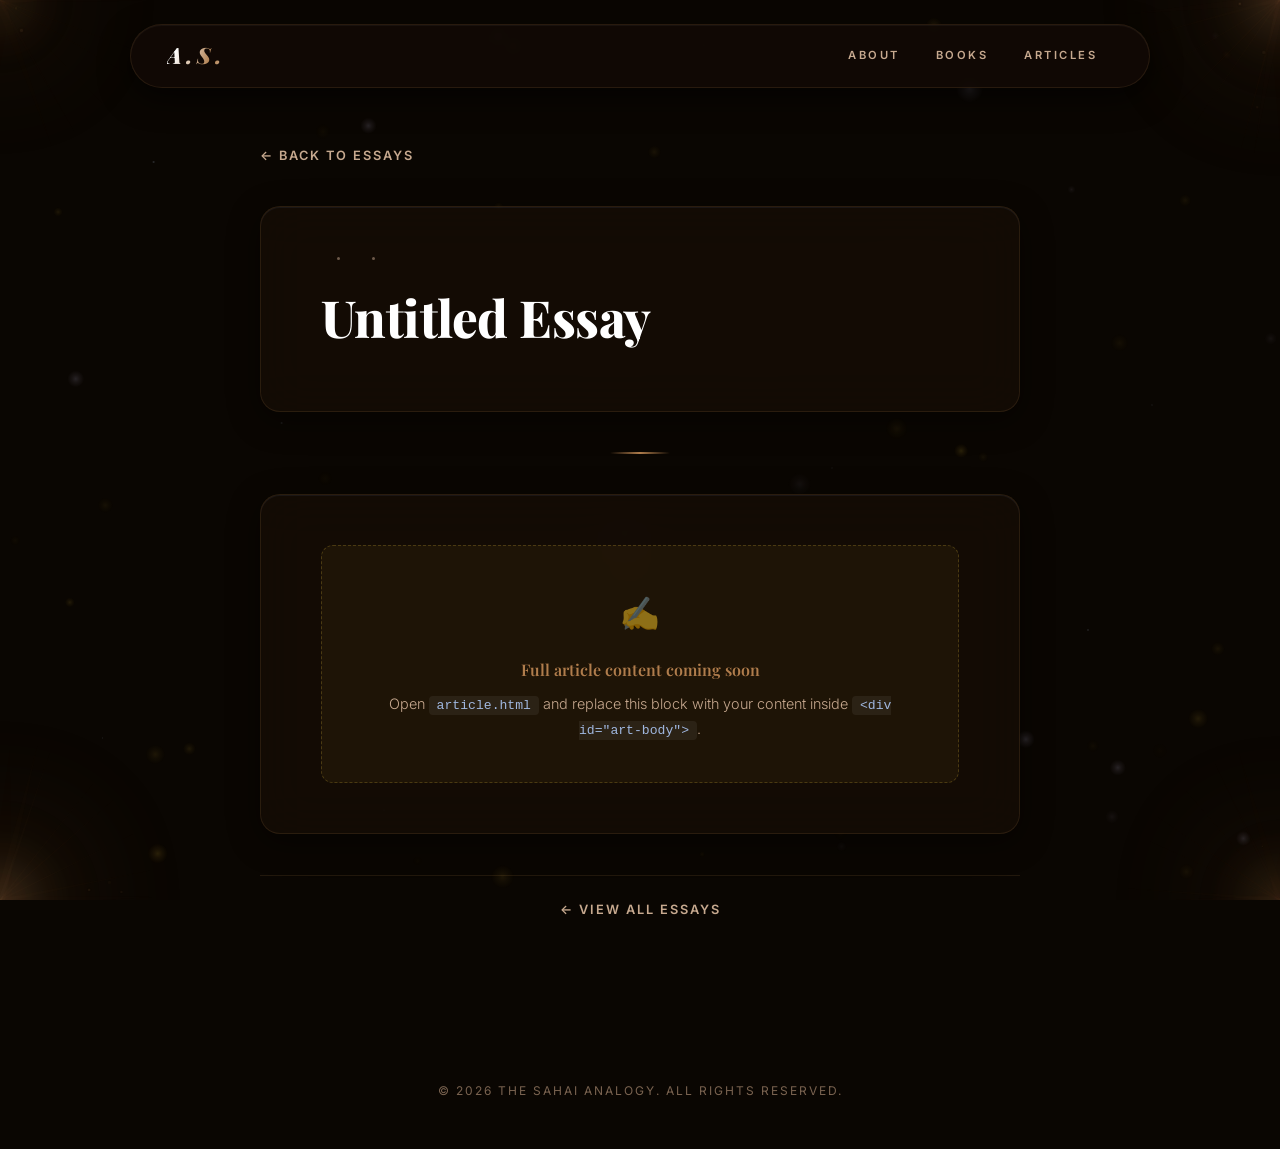
<file: article.html>
<!DOCTYPE html>
<html lang="en">
<head>
    <meta charset="UTF-8">
    <meta name="viewport" content="width=device-width, initial-scale=1.0">
    <title>Article — The Sahai Analogy</title>
    <link rel="preconnect" href="https://fonts.googleapis.com">
    <link rel="preconnect" href="https://fonts.gstatic.com" crossorigin>
    <link href="https://fonts.googleapis.com/css2?family=Inter:wght@300;400;500;600&family=Playfair+Display:ital,wght@0,600;0,700;0,800;1,700&display=swap" rel="stylesheet">
    <link rel="stylesheet" href="MainCode/style.css">
    <style>
        .article-page {
            width: 100%;
            max-width: 760px;
            margin: 0 auto;
            padding-bottom: 100px;
        }
        .back-link {
            display: block;
            color: var(--text-muted);
            text-decoration: none;
            font-size: 0.8rem;
            font-weight: 600;
            text-transform: uppercase;
            letter-spacing: 2px;
            margin-bottom: 40px;
            margin-top: 10px;
            transition: color 0.3s;
        }
        .back-link:hover { color: var(--accent-gold); }
        .back-link::before { content: '← '; }

        .article-hero { padding: 50px 60px 40px; margin-bottom: 40px; }
        .article-hero-meta {
            display: flex; align-items: center; gap: 16px; margin-bottom: 28px;
        }
        .article-hero-meta .category { color: var(--accent-gold); font-size: 0.75rem; font-weight: 700; text-transform: uppercase; letter-spacing: 2px; }
        .meta-dot { width: 3px; height: 3px; border-radius: 50%; background: var(--text-muted); opacity: 0.5; }
        .article-hero-meta .read-time,
        .article-hero-meta .date { color: var(--text-muted); font-size: 0.75rem; text-transform: uppercase; letter-spacing: 1.5px; }

        .article-main-title {
            font-family: 'Playfair Display', serif;
            font-size: 3.2rem; font-weight: 800; color: #fff;
            line-height: 1.15; margin-bottom: 24px; letter-spacing: -0.01em;
        }
        .article-lead {
            font-size: 1.15rem; color: var(--text-muted); font-weight: 300;
            line-height: 1.7; border-left: 2px solid var(--accent-gold); padding-left: 20px;
        }
        .article-divider {
            width: 60px; height: 2px;
            background: linear-gradient(90deg, transparent, var(--accent-gold), transparent);
            margin: 0 auto 40px;
        }
        .article-body-card { padding: 50px 60px; margin-bottom: 30px; }
        .article-body { font-size: 1.05rem; color: var(--text-muted); font-weight: 300; line-height: 1.85; }
        .article-body p { margin-bottom: 24px; }
        .article-body h2 { font-family: 'Playfair Display', serif; font-size: 1.7rem; color: #fff; margin: 40px 0 16px; font-weight: 700; }
        .article-body h3 { font-family: 'Playfair Display', serif; font-size: 1.3rem; color: #e0e8ff; margin: 30px 0 12px; font-weight: 600; }
        .article-body blockquote { border-left: 2px solid var(--accent-gold); padding: 4px 0 4px 24px; margin: 30px 0; color: #a0b0d0; font-style: italic; font-size: 1.1rem; }

        .placeholder-notice {
            background: rgba(212,175,55,0.06); border: 1px dashed rgba(212,175,55,0.25);
            border-radius: 12px; padding: 40px; text-align: center;
            color: var(--text-muted); font-size: 0.9rem; line-height: 1.7;
        }
        .placeholder-notice .placeholder-icon { font-size: 2rem; margin-bottom: 16px; display: block; opacity: 0.5; }
        .placeholder-notice strong { display: block; color: var(--accent-gold); font-size: 1rem; margin-bottom: 8px; font-family: 'Playfair Display', serif; }
        .placeholder-notice code { background: rgba(255,255,255,0.06); padding: 2px 8px; border-radius: 4px; font-size: 0.82rem; color: #a0b8e0; }

        .article-nav-footer { text-align: center; padding: 20px 0 10px; }
        .article-nav-footer a { color: var(--text-muted); text-decoration: none; font-size: 0.8rem; font-weight: 600; text-transform: uppercase; letter-spacing: 2px; transition: color 0.3s; }
        .article-nav-footer a:hover { color: var(--accent-gold); }

        @media (max-width: 800px) {
            .article-hero { padding: 35px 25px 30px; }
            .article-main-title { font-size: 2.2rem; }
            .article-body-card { padding: 30px 25px; }
        }
    </style>
</head>
<body>

    <nav class="navbar glass-card">
        <div class="logo">A.S.</div>
        <div class="nav-links">
            <a href="index.html#about">About</a>
            <a href="index.html#books">Books</a>
            <a href="index.html#articles">Articles</a>
        </div>
    </nav>

    <div class="article-page">

        <a href="index.html#articles" class="back-link">Back to Essays</a>

        <article class="article-hero glass-card reveal active">
            <div class="glow-blob"></div>
            <div class="article-hero-meta">
                <span class="category" id="art-category"></span>
                <span class="meta-dot"></span>
                <span class="read-time" id="art-read-time"></span>
                <span class="meta-dot"></span>
                <span class="date" id="art-date"></span>
            </div>
            <h1 class="article-main-title" id="art-title"></h1>
            <p class="article-lead" id="art-excerpt"></p>
        </article>

        <div class="article-divider"></div>

        <div class="article-body-card glass-card reveal active">
            <div class="glow-blob"></div>
            <div class="article-body" id="art-body">
                <!--
                    HOW TO ADD YOUR FULL ARTICLE CONTENT
                    ─────────────────────────────────────
                    Replace the placeholder block below with your article HTML.
                    You can use: <p>, <h2>, <h3>, <blockquote>

                    The title, category, date, and excerpt are pulled
                    automatically from the URL — only write the body here.
                -->
                <div class="placeholder-notice">
                    <span class="placeholder-icon">✍️</span>
                    <strong>Full article content coming soon</strong>
                    Open <code>article.html</code> and replace this block
                    with your content inside <code>&lt;div id="art-body"&gt;</code>.
                </div>
            </div>
        </div>

        <div class="article-nav-footer">
            <a href="index.html#articles">← View all essays</a>
        </div>

    </div>

    <footer class="footer">
        <p>&copy; 2026 The Sahai Analogy. All rights reserved.</p>
    </footer>

    <script src="MainCode/script.js"></script>
    <script>
        (function() {
            const params = new URLSearchParams(window.location.search);
            const title    = params.get('title')    || 'Untitled Essay';
            const category = params.get('category') || '';
            const date     = params.get('date')     || '';
            const readTime = params.get('readTime') || '';
            const excerpt  = params.get('excerpt')  || '';

            document.title = title + ' — The Sahai Analogy';
            document.getElementById('art-title').textContent     = title;
            document.getElementById('art-category').textContent  = category;
            document.getElementById('art-date').textContent      = date;
            document.getElementById('art-read-time').textContent = readTime;
            document.getElementById('art-excerpt').textContent   = excerpt;
        })();
    </script>
</body>
</html>
</file>
<file: MainCode/style.css>
/* ============================================================
   DESIGN TOKENS
 */

:root {
  /* Backgrounds */
  --bg-base:            #020617;
  --glass-bg:           rgba(10, 25, 50, 0.60);
  --glass-bg-strong:    rgba(6, 15, 30, 0.90);

  /* Borders */
  --glass-border:       rgba(0, 180, 200, 0.25);
  --glass-border-hover: rgba(0, 180, 200, 0.85);

  /* Text */
  --text-main:  #e6f7ff;
  --text-muted: #9cc7d8;
  --text-dim:   #4f7c8a;

  /* Accent */
  --accent-gold:      #00b4d8;
  --accent-gold-dim:  rgba(0, 180, 216, 0.15);
  --accent-gold-line: rgba(0, 180, 216, 0.35);

  /* Layout */
  --max-w:         1020px;
  --max-w-article: 720px;

  /* Orb personality */
  --orb-secondary-color:   #0077b6;
  --orb-blur-factor:       0.95;
  --orb-speed-multiplier:  1.2;
  --orb-scale-multiplier:  1.1;

  /* Mouse glow intensity */
  --glow-blob-intensity: 0.65;
}

/* ============================================================
   RESET
   ============================================================ */

*,
*::before,
*::after {
  margin:     0;
  padding:    0;
  box-sizing: border-box;
}

html {
  scroll-behavior:    smooth;
  scroll-padding-top: 100px;
}

/* ============================================================
   CUSTOM SCROLLBAR
   ============================================================ */

::-webkit-scrollbar {
  width:  8px;
  height: 8px;
}

::-webkit-scrollbar-track {
  background: transparent;
}

::-webkit-scrollbar-thumb {
  background:    var(--accent-gold-line);
  border-radius: 100px;
  border:        2px solid transparent;
  background-clip: padding-box;
  transition:    background 1.5s ease-in-out;
}

::-webkit-scrollbar-thumb:hover {
  background:    var(--accent-gold);
  border:        2px solid transparent;
  background-clip: padding-box;
}

::-webkit-scrollbar-corner {
  background: transparent;
}

* {
  scrollbar-width: thin;
  scrollbar-color: var(--accent-gold-line) transparent;
}

/* ============================================================
   GLOBAL TRANSITIONS
   ============================================================ */

body,
.glass-card,
.article-card,
.article-body-card,
.navbar,
.category-btn,
p, h1, h2, h3, a {
  transition:
    background        2.5s ease-in-out,
    background-color  2.5s ease-in-out,
    border-color      2.5s ease-in-out,
    color             1.5s ease-in-out,
    box-shadow        2.5s ease-in-out;
}

/* ============================================================
   BODY & BACKGROUND
   ============================================================ */

body {
  background-color: var(--bg-base);
  color:            var(--text-main);
  font-family:      'Inter', sans-serif;
  line-height:      1.6;
  padding:          0 5%;
  min-height:       100vh;
  overflow-x:       hidden;
  position:         relative;
}

body::before {
  content:  '';
  position: fixed;
  inset:    0;
  z-index:  -2;
  background:
    radial-gradient(ellipse 80% 80% at 50% 50%, transparent 40%, var(--bg-base) 100%),
    var(--bg-base);
  pointer-events: none;
}

body::after {
  content:  '';
  position: fixed;
  inset:    0;
  z-index:  -1;
  pointer-events: none;
  background-image:
    radial-gradient(1.5px 1.5px at 12% 18%, rgba(200,220,255,0.22) 0%, transparent 100%),
    radial-gradient(1px   1px   at 72% 28%, rgba(200,220,255,0.15) 0%, transparent 100%),
    radial-gradient(1.5px 1.5px at 45% 62%, rgba(200,220,255,0.18) 0%, transparent 100%),
    radial-gradient(1px   1px   at  8% 82%, rgba(200,220,255,0.12) 0%, transparent 100%),
    radial-gradient(1.5px 1.5px at 85% 70%, rgba(200,220,255,0.16) 0%, transparent 100%),
    radial-gradient(1px   1px   at 55%  5%, rgba(200,220,255,0.10) 0%, transparent 100%),
    radial-gradient(1px   1px   at 90% 45%, rgba(200,220,255,0.13) 0%, transparent 100%),
    radial-gradient(1.5px 1.5px at 30% 90%, rgba(200,220,255,0.14) 0%, transparent 100%),
    radial-gradient(1px   1px   at 65% 52%, rgba(200,220,255,0.10) 0%, transparent 100%),
    radial-gradient(1.5px 1.5px at 22% 47%, rgba(200,220,255,0.12) 0%, transparent 100%);
  animation: starsPulse 9s ease-in-out infinite alternate;
}

@keyframes starsPulse {
  from { opacity: 0.45; }
  to   { opacity: 0.90; }
}


/* ============================================================
   CORNER BEAMS — sun ray shafts
   ============================================================ */

#corner-beams {
  position: fixed;
  inset: 0;
  z-index: -1;
  pointer-events: none;
  overflow: hidden;
}

.corner-source {
  position: absolute;
  width: 0;
  height: 0;
  pointer-events: none;
}

.c-ray {
  position: absolute;
  top: 0;
  left: 0;
  width: 0;
  height: 0;
  transform-origin: 0 0;
  pointer-events: none;
  border-style: solid;
  border-color: transparent;
}

.c-hotspot {
  position: absolute;
  border-radius: 50%;
  transform: translate(-50%, -50%);
  pointer-events: none;
  will-change: opacity;
}

.c-dust {
  position: absolute;
  border-radius: 50%;
  pointer-events: none;
  will-change: transform, opacity;
}
/* ============================================================
   BACKGROUND LAYERS
   ============================================================ */

#bg-pattern {
  position:       fixed;
  inset:          0;
  z-index:        -1;
  pointer-events: none;
  opacity:        0.28;
  background-image:
    repeating-linear-gradient(
       45deg,
       transparent,               transparent 38px,
       rgba(80,120,220,0.09) 38px, rgba(80,120,220,0.10) 39px
    ),
    repeating-linear-gradient(
      -45deg,
       transparent,               transparent 38px,
       rgba(80,120,220,0.07) 38px, rgba(80,120,220,0.09) 39px
    );
  animation: patternDrift 28s linear infinite;
}

@keyframes patternDrift {
  0%   { background-position: 0 0,    0 0; }
  100% { background-position: 78px 78px, -78px 78px; }
}

#bg-dots {
  position:       fixed;
  inset:          0;
  z-index:        -1;
  pointer-events: none;
  background-image: radial-gradient(circle, rgba(120,160,255,0.12) 1px, transparent 1px);
  background-size:  32px 32px;
  opacity:          0;
  animation: dotsReveal 3s ease 0.5s forwards;
}

@keyframes dotsReveal {
  to { opacity: 1; }
}

#bg-canvas {
  position:       fixed;
  inset:          0;
  z-index:        -2;
  pointer-events: none;
  overflow:       hidden;
}

.bg-orb {
  position:      absolute;
  border-radius: 50%;
  will-change:   transform, background, filter;
}

/* ============================================================
   TYPOGRAPHY
   ============================================================ */

h1, h2, h3, h4 {
  font-family:    'Playfair Display', serif;
  font-weight:    700;
  letter-spacing: -0.02em;
  line-height:    1.15;
}

/* ============================================================
   GLASS CARDS
   ============================================================ */

.glass-card,
.article-card,
.article-body-card {
  background:          var(--glass-bg) !important;
  backdrop-filter:     blur(24px) !important;
  -webkit-backdrop-filter: blur(24px) !important;
  border:              1px solid var(--glass-border) !important;
  border-radius:       20px;
  box-shadow:
    0 8px 32px rgba(0, 0, 0, 0.45),
    inset 0 1px 0 rgba(140, 180, 255, 0.07);
  transition:
    background        2.5s ease-in-out,
    background-color  2.5s ease-in-out,
    border-color      2.5s ease-in-out,
    color             1.5s ease-in-out,
    box-shadow        2.5s ease-in-out,
    transform         0.5s cubic-bezier(0.25, 1, 0.5, 1) !important;
}

.glass-card:hover,
.article-card:hover {
  border-color: var(--glass-border-hover) !important;
  transform:    translateY(-6px) scale(1.01);
  box-shadow:
    0 20px 50px rgba(0, 0, 0, 0.65),
    0 0 20px var(--accent-gold-dim),
    inset 0 1px 0 rgba(255, 255, 255, 0.08) !important;
  z-index: 10;
}

.glow-blob {
  position:       absolute;
  width:          420px;
  height:         420px;
  border-radius:  50%;
  pointer-events: none;
  opacity:        0;
  transform:      translate(-50%, -50%);
  z-index:        999;
  will-change:    left, top, background;
  background:     radial-gradient(
    circle,
    rgba(255, 46, 76, calc(var(--glow-blob-intensity) * 0.35))  0%,
    rgba(255, 46, 76, calc(var(--glow-blob-intensity) * 0.18)) 30%,
    rgba(255, 46, 76, calc(var(--glow-blob-intensity) * 0.06)) 60%,
    transparent 80%
  );
  transition:
    opacity    0.15s ease,
    background 1.5s ease-in-out;
}

.hero,
.book-card,
.article-card,
.navbar,
.article-hero,
.article-body-card {
  position: relative;
}

/* ============================================================
   SCROLL REVEAL
   ============================================================ */

.reveal {
  opacity:   0;
  transform: translateY(28px);
  transition:
    opacity   0.9s cubic-bezier(0.16, 1, 0.3, 1),
    transform 0.9s cubic-bezier(0.16, 1, 0.3, 1);
}

.reveal.active {
  opacity:   1;
  transform: translateY(0);
}

.book-grid    > .reveal:nth-child(2) { transition-delay: 0.15s; }
.book-grid    > .reveal:nth-child(3) { transition-delay: 0.28s; }
.article-feed > .reveal:nth-child(2) { transition-delay: 0.12s; }
.article-feed > .reveal:nth-child(3) { transition-delay: 0.22s; }
.article-feed > .reveal:nth-child(4) { transition-delay: 0.32s; }

/* ============================================================
   LAYOUT CONTAINERS
   ============================================================ */

.navbar,
.blog-banner,
.hero,
.book-grid,
.category-menu-container,
.article-feed,
.section-divider {
  width:        100%;
  max-width:    var(--max-w);
  margin-left:  auto;
  margin-right: auto;
}

/* ============================================================
   NAVBAR
   ============================================================ */

.navbar {
  display:         flex;
  justify-content: space-between;
  align-items:     center;
  padding:         0 36px;
  margin-top:      24px;
  margin-bottom:   8px;
  height:          64px;
  position:        sticky;
  top:             20px;
  z-index:         100;
  border-radius:   100px !important;
  background:      var(--glass-bg-strong) !important;
  backdrop-filter: blur(40px) !important;
  -webkit-backdrop-filter: blur(40px) !important;
  border:          1px solid var(--glass-border) !important;
  box-shadow:
    0 10px 30px rgba(0, 0, 0, 0.6),
    inset 0 1px 0 rgba(255, 255, 255, 0.04) !important;
  transition:
    background        2.5s ease-in-out,
    background-color  2.5s ease-in-out,
    border-color      2.5s ease-in-out,
    box-shadow        2.5s ease-in-out,
    all               0.4s ease !important;
}

.navbar:hover {
  border-color: var(--glass-border-hover) !important;
  box-shadow:
    0 12px 40px rgba(0, 0, 0, 0.8),
    0 0 15px var(--accent-gold-dim) !important;
}

.logo {
  font-family:    'Playfair Display', serif;
  font-size:      1.4rem;
  font-weight:    900;
  font-style:     italic;
  letter-spacing: 4px;
  background:     linear-gradient(110deg, #fff 10%, var(--accent-gold) 40%, #fff 70%);
  background-size: 200% auto;
  -webkit-background-clip: text;
  background-clip:          text;
  -webkit-text-fill-color: transparent;
  color: var(--accent-gold);
  animation:  goldShine 5s linear infinite;
  transition: transform 0.3s cubic-bezier(0.25, 1, 0.5, 1);
}

.logo:hover {
  transform: scale(1.08);
}

@keyframes goldShine {
  to { background-position: 200% center; }
}

.navbar-divider {
  width:      1px;
  height:     22px;
  background: var(--glass-border);
  flex-shrink: 0;
  transition: background 2.5s ease-in-out;
}

.nav-links {
  display:     flex;
  align-items: center;
  gap:         4px;
}

.nav-links a {
  color:           var(--text-muted);
  text-decoration: none;
  font-size:       0.7rem;
  font-weight:     600;
  text-transform:  uppercase;
  letter-spacing:  2.5px;
  padding:         7px 16px;
  border-radius:   50px;
  position:        relative;
  transition:      color 0.25s, background 0.25s;
}

.nav-links a:hover {
  color:      #fff;
  background: rgba(80, 130, 255, 0.1);
}

.nav-links a.active {
  color:      var(--accent-gold);
  background: var(--accent-gold-dim);
}

/* ============================================================
   SEARCH
   ============================================================ */

.search-wrap {
  position: relative;
  display:  flex;
  align-items: center;
}

.search-toggle {
  background:  none;
  border:      none;
  cursor:      pointer;
  color:       var(--text-muted);
  font-size:   1.45rem;
  line-height: 1;
  padding:     8px 14px;
  border-radius: 50px;
  transition:  color 0.2s, background 0.2s;
  display:     flex;
  align-items: center;
}

.search-toggle:hover {
  color:      #fff;
  background: rgba(80,130,255,0.1);
}

.search-box {
  position:   absolute;
  right:      0;
  top:        calc(100% + 10px);
  width:      260px;
  background: var(--glass-bg-strong);
  border:     1px solid var(--glass-border);
  border-radius: 14px;
  padding:    10px 14px;
  backdrop-filter: blur(24px);
  -webkit-backdrop-filter: blur(24px);
  box-shadow: 0 12px 40px rgba(0,0,0,0.6);
  display:    none;
  z-index:    200;
  transition: background 2.5s ease-in-out, border-color 2.5s ease-in-out;
}

.search-box.open { display: block; }

.search-input {
  width:       100%;
  background:  transparent;
  border:      none;
  outline:     none;
  color:       var(--text-main);
  font-family: 'Inter', sans-serif;
  font-size:   0.9rem;
  font-weight: 300;
  caret-color: var(--accent-gold);
  scroll-margin: 0;
}

.search-input::placeholder { color: var(--text-dim); }

.search-results {
  margin-top:  8px;
  display:     flex;
  flex-direction: column;
  gap:         4px;
  max-height:  280px;
  overflow-y:  auto;
}

.search-result-item {
  display:        block;
  padding:        8px 10px;
  border-radius:  8px;
  color:          var(--text-muted);
  font-size:      0.82rem;
  text-decoration: none;
  transition:     background 0.2s, color 0.2s;
  line-height:    1.4;
}

.search-result-item:hover  { background: rgba(80,130,255,0.1); color: #fff; }
.search-result-item strong { display: block; color: var(--text-main); font-weight: 600; font-size: 0.85rem; margin-bottom: 2px; }
.search-result-item .s-cat { font-size: 0.68rem; color: var(--accent-gold); text-transform: uppercase; letter-spacing: 1.5px; }
.search-no-results         { color: var(--text-dim); font-size: 0.8rem; font-style: italic; padding: 6px 10px; }

/* ============================================================
   BANNER
   ============================================================ */

.blog-banner {
  text-align:    center;
  padding:       80px 20px 30px;
  margin-bottom: 50px;
}

.main-blog-title {
  font-size:       clamp(3rem, 8vw, 5.8rem);
  font-weight:     900;
  letter-spacing:  6px;
  text-transform:  uppercase;
  color:           rgba(255, 255, 255, 0.92);
  background:      linear-gradient(175deg, #ffffff 30%, rgba(255,255,255,0.18) 100%);
  -webkit-background-clip: text;
  background-clip:          text;
  -webkit-text-fill-color: transparent;
  line-height:     1.05;
  margin-bottom:   20px;
}

@supports not (-webkit-background-clip: text) {
  .main-blog-title {
    color: rgba(255, 255, 255, 0.92);
    background: none;
    -webkit-text-fill-color: unset;
  }
}

.blog-tagline {
  font-size:      0.78rem;
  color:          var(--accent-gold);
  text-transform: uppercase;
  letter-spacing: 5px;
  font-weight:    500;
  opacity:        0.8;
  margin-bottom:  28px;
}

.banner-line {
  width:      120px;
  height:     1px;
  background: linear-gradient(90deg, transparent, var(--accent-gold-line), transparent);
  margin:     0 auto;
}

/* ============================================================
   SECTION DIVIDERS
   ============================================================ */

.section-divider {
  text-align:     center;
  margin:         70px auto 45px;
  display:        flex;
  flex-direction: column;
  align-items:    center;
  gap:            14px;
  position:       relative;
}

.section-divider::before {
  content:  '';
  position: absolute;
  top:      50%;
  left:     0;
  right:    0;
  height:   1px;
  background: linear-gradient(
    90deg,
    transparent 0%,
    var(--accent-gold-line) 30%,
    var(--accent-gold-line) 70%,
    transparent 100%
  );
  opacity:    0.35;
  z-index:    0;
  transition: background 2.5s ease-in-out;
}

.section-divider > * { position: relative; z-index: 1; }

.section-divider h2 {
  font-size:       0.68rem;
  color:           var(--accent-gold);
  text-transform:  uppercase;
  letter-spacing:  6px;
  font-family:     'Inter', sans-serif;
  font-weight:     700;
  opacity:         0.9;
  background:      var(--accent-gold-dim);
  border:          1px solid var(--accent-gold-line);
  padding:         5px 18px;
  border-radius:   100px;
  transition:      background 2.5s ease-in-out, border-color 2.5s ease-in-out, color 1.5s ease-in-out;
}

.section-title-large {
  font-family:    'Playfair Display', serif;
  font-size:      clamp(3rem, 6vw, 4.2rem);
  font-weight:    800;
  letter-spacing: -0.03em;
  line-height:    1;
  color:          rgba(255, 255, 255, 0.95);
  background:     linear-gradient(
    145deg,
    #ffffff           20%,
    var(--accent-gold) 55%,
    rgba(255,255,255,0.5) 100%
  );
  background-size:          200% auto;
  -webkit-background-clip: text;
  background-clip:          text;
  -webkit-text-fill-color: transparent;
  animation: sectionTitleShine 8s ease-in-out infinite alternate;
  transition: color 1.5s ease-in-out;
}

@supports not (-webkit-background-clip: text) {
  .section-title-large {
    color: rgba(255, 255, 255, 0.95);
    background: none;
    -webkit-text-fill-color: unset;
  }
}

@keyframes sectionTitleShine {
  0%   { background-position: 0%   center; }
  100% { background-position: 200% center; }
}

.section-divider-subtitle {
  font-family:    'Inter', sans-serif;
  font-size:      0.82rem;
  color:          var(--text-muted);
  font-weight:    300;
  letter-spacing: 0.5px;
  max-width:      400px;
  text-align:     center;
  opacity:        0.75;
}

.gold-line {
  width:      60px;
  height:     2px;
  background: linear-gradient(90deg, transparent, var(--accent-gold), transparent);
  border-radius: 2px;
  transition: background 2.5s ease-in-out;
}

/* ============================================================
   HERO / ABOUT
   ============================================================ */

.hero {
  padding:       55px 65px;
  margin-bottom: 80px;
  display:       flex;
  align-items:   center;
}

.hero-content {
  display:         flex;
  align-items:     flex-start;
  justify-content: space-between;
  gap:             60px;
  width:           100%;
}

.hero-text {
  flex: 1.3;
}

.subtitle {
  color:          var(--accent-gold);
  text-transform: uppercase;
  letter-spacing: 4px;
  font-size:      0.7rem;
  font-weight:    600;
  opacity:        0.85;
  margin-bottom:  14px;
  transition: color 1.5s ease-in-out;
}

.hero h1 {
  font-size:     clamp(2.4rem, 5vw, 3.6rem);
  color:         #fff;
  margin-bottom: 20px;
}

.bio {
  color:       var(--text-muted);
  font-size:   1rem;
  font-weight: 300;
  line-height: 1.75;
  text-align: justify;
}

.hero-visual {
  flex:          0 0 220px;
  width:         220px;
  aspect-ratio:  3 / 4;
  max-height:    300px;
  border-radius: 16px;
  overflow:      hidden;
  border:        1px solid var(--glass-border);
  position:      relative;
  flex-shrink:   0;
  transition:    border-color 2.5s ease-in-out;
}

.hero-visual::after {
  content:    '';
  position:   absolute;
  inset:      0;
  background: linear-gradient(to top, rgba(1,3,6,0.5) 0%, transparent 50%);
}

.hero-visual img {
  width:           100%;
  height:          100%;
  object-fit:      cover;
  object-position: center; /* ← FIXED: was "top", face now centers properly */
}

/* ============================================================
   BOOKS
   ============================================================ */

.book-grid {
  display:               grid;
  grid-template-columns: repeat(auto-fit, minmax(380px, 1fr));
  gap:                   28px;
  margin-bottom:         70px;
}

.book-card {
  display:        flex;
  flex-direction: row;
  overflow:       hidden;
  transition:     transform 0.4s ease;
}

.book-card:hover {
  transform: translateY(-8px);
}

.book-image-wrapper {
  flex:            0 0 38%;
  background:      rgba(3, 7, 18, 0.98);
  border-right:    1px solid var(--glass-border);
  padding:         28px 20px;
  display:         flex;
  align-items:     center;
  justify-content: center;
  position:        relative;
  overflow:        hidden;
  transition:      border-color 2.5s ease-in-out;
}

.book-image-wrapper::before {
  content:    '';
  position:   absolute;
  inset:      0;
  background: radial-gradient(ellipse at 50% 120%, var(--accent-gold-dim) 0%, transparent 70%);
  transition: background 2.5s ease-in-out;
}

.book-cover {
  max-height:  100%;
  max-width:   100%;
  width:       100%;
  height:      auto;
  object-fit:  contain;
  filter:      drop-shadow(0 16px 32px rgba(0,0,0,0.9));
  display:     block;
  position:    relative;
  z-index:     1;
  transition:  transform 0.5s ease;
}

.book-card:hover .book-cover {
  transform: scale(1.04) translateY(-6px);
}

.book-info {
  flex:           1;
  padding:        30px 32px;
  display:        flex;
  flex-direction: column;
  gap:            0;
  min-width:      0;
}

.book-info h3 {
  font-size:     1.5rem;
  color:         #fff;
  margin-bottom: 5px;
}

.book-subtitle {
  color:         var(--accent-gold);
  font-style:    italic;
  font-size:     0.86rem;
  opacity:       0.85;
  margin-bottom: 14px;
  transition:    color 1.5s ease-in-out;
}

.description {
  color:         var(--text-muted);
  font-size:     0.9rem;
  font-weight:   300;
  line-height:   1.7;
  flex-grow:     1;
  margin-bottom: 8px;
}

.book-info .date {
  color:          var(--text-dim);
  font-size:      0.75rem;
  text-transform: uppercase;
  letter-spacing: 1.5px;
  margin-bottom:  20px;
  display:        block;
}

.gold-btn {
  display:         inline-flex;
  align-items:     center;
  justify-content: center;
  padding:         13px 20px;
  background:      transparent;
  color:           var(--accent-gold);
  border:          1px solid var(--accent-gold-line);
  border-radius:   10px;
  text-decoration: none;
  text-align:      center;
  text-transform:  uppercase;
  font-size:       0.75rem;
  font-weight:     600;
  letter-spacing:  2.5px;
  transition:      all 0.35s ease;
  align-self:      flex-start;
}

.gold-btn:hover {
  background:   var(--accent-gold);
  color:        var(--bg-base);
  border-color: var(--accent-gold);
}

/* ============================================================
   CATEGORY FILTER
   ============================================================ */

.category-menu-container {
  display:         flex;
  justify-content: center;
  margin-bottom:   48px;
}

.category-menu {
  background:      var(--glass-bg-strong);
  border:          1px solid var(--glass-border);
  padding:         5px;
  border-radius:   50px;
  display:         flex;
  gap:             4px;
  backdrop-filter: blur(20px);
  -webkit-backdrop-filter: blur(20px);
  box-shadow:      0 8px 32px rgba(0,0,0,0.6);
  transition:      background 2.5s ease-in-out, border-color 2.5s ease-in-out;
}

.category-btn {
  background:      transparent !important;
  border:          none !important;
  outline:         none !important;
  color:           var(--text-muted) !important;
  padding:         9px 22px;
  border-radius:   50px;
  font-family:     'Inter', sans-serif;
  font-size:       0.73rem;
  font-weight:     600;
  text-transform:  uppercase;
  letter-spacing:  2px;
  cursor:          pointer;
  box-shadow:      none !important;
  -webkit-appearance: none;
  appearance:         none;
  transition: all 0.3s cubic-bezier(0.25, 1, 0.5, 1);
}

.category-btn:hover {
  color: #fff !important;
}

.category-btn.active {
  background:  var(--accent-gold) !important;
  color:       #000 !important;
  font-weight: 700;
}

.category-btn.liked-filter {
  display:     flex;
  align-items: center;
  gap:         5px;
}

.liked-subfilter-row {
  display:         flex;
  justify-content: center;
  margin-top:      -28px;
  margin-bottom:   28px;
  opacity:         0;
  pointer-events:  none;
  transition:      opacity 0.3s ease;
}

.liked-subfilter-row.visible {
  opacity:        1;
  pointer-events: all;
}

.liked-subfilter-btn {
  background:    transparent;
  border:        1px solid var(--glass-border);
  color:         var(--text-muted);
  padding:       7px 20px;
  border-radius: 50px;
  font-family:   'Inter', sans-serif;
  font-size:     0.72rem;
  font-weight:   600;
  text-transform: uppercase;
  letter-spacing: 2px;
  cursor:        pointer;
  transition:    all 0.3s ease;
}

.liked-subfilter-btn:hover {
  color:        #fff;
  border-color: var(--accent-gold-line);
}

.liked-subfilter-btn.active {
  background:   var(--accent-gold-dim);
  border-color: var(--accent-gold);
  color:        var(--accent-gold);
}

/* ============================================================
   ARTICLE FEED
   ============================================================ */

.article-feed {
  display:       grid;
  gap:           20px;
  margin-bottom: 60px;
}

.article-card {
  padding: 30px 36px;
  cursor:  pointer;
  overflow: hidden;
}

.article-meta {
  display:     flex;
  align-items: center;
  gap:         10px;
  margin-bottom: 12px;
  flex-wrap:   wrap;
}

.article-meta .category {
  font-size:      0.68rem;
  color:          var(--accent-gold);
  text-transform: uppercase;
  letter-spacing: 2.5px;
  font-weight:    700;
  transition:     color 1.5s ease-in-out;
}

.meta-sep {
  width:        3px;
  height:       3px;
  border-radius: 50%;
  background:   var(--text-dim);
  flex-shrink:  0;
}

.read-time,
.index-like-count {
  font-size:  0.72rem;
  color:      var(--text-dim);
  font-weight: 400;
}

.liked-badge {
  display:        none;
  align-items:    center;
  gap:            4px;
  font-size:      0.68rem;
  color:          var(--accent-gold);
  font-weight:    600;
  text-transform: uppercase;
  letter-spacing: 1.5px;
  opacity:        0;
  transition:     opacity 0.3s ease, color 1.5s ease-in-out;
}

.liked-badge.visible {
  display: inline-flex;
  opacity: 1;
}

.liked-badge-heart { font-size: 0.8rem; }

.article-title {
  font-size:     1.35rem;
  color:         var(--text-main);
  margin-bottom: 10px;
  line-height:   1.3;
  transition:    color 0.25s ease;
}

.article-card:hover .article-title {
  color: #fff;
}

.article-excerpt {
  color:         var(--text-muted);
  font-size:     0.9rem;
  font-weight:   300;
  line-height:   1.7;
  margin-bottom: 18px;
}

.article-footer {
  display:         flex;
  justify-content: space-between;
  align-items:     center;
}

.article-footer .date {
  color:          var(--text-dim);
  font-size:      0.72rem;
  text-transform: uppercase;
  letter-spacing: 1.5px;
}

.read-link {
  color:           var(--accent-gold);
  text-decoration: none;
  font-size:       0.78rem;
  font-weight:     600;
  text-transform:  uppercase;
  letter-spacing:  2px;
  transition:      color 0.25s ease, letter-spacing 0.25s ease;
}

.read-link:hover {
  letter-spacing: 3px;
}

.no-results-msg {
  text-align:  center;
  color:       var(--text-dim);
  font-style:  italic;
  padding:     40px 0;
  display:     none;
}

.no-results-msg.visible { display: block; }

/* ============================================================
   ARTICLE PAGE
   ============================================================ */

.article-page {
  max-width:   var(--max-w-article);
  margin:      0 auto;
  padding:     40px 0 80px;
}

.back-link {
  display:         inline-flex;
  align-items:     center;
  gap:             6px;
  color:           var(--text-dim);
  text-decoration: none;
  font-size:       0.75rem;
  text-transform:  uppercase;
  letter-spacing:  2px;
  font-weight:     600;
  margin-bottom:   40px;
  transition:      color 0.2s ease;
}

.back-link:hover { color: var(--text-main); }

.article-hero {
  margin-bottom: 40px;
}

.article-hero-meta {
  display:       flex;
  align-items:   center;
  gap:           10px;
  margin-bottom: 20px;
  flex-wrap:     wrap;
}

.article-hero-meta .category {
  font-size:      0.68rem;
  color:          var(--accent-gold);
  text-transform: uppercase;
  letter-spacing: 2.5px;
  font-weight:    700;
  transition:     color 1.5s ease-in-out;
}

.meta-dot {
  width:        3px;
  height:       3px;
  border-radius: 50%;
  background:   var(--text-dim);
  flex-shrink:  0;
}

.read-time,
.date {
  font-size:  0.72rem;
  color:      var(--text-dim);
  font-weight: 400;
}

.article-main-title {
  font-size:     clamp(2rem, 5vw, 3rem);
  color:         var(--text-main);
  margin-bottom: 20px;
  line-height:   1.15;
}

.article-title-rule {
  display:         flex;
  align-items:     center;
  gap:             16px;
  margin:          24px 0;
  color:           var(--accent-gold);
  font-size:       0.7rem;
  letter-spacing:  6px;
  justify-content: center;
  transition:      color 1.5s ease-in-out;
}

.article-title-rule::before,
.article-title-rule::after {
  content:    '';
  flex:       1;
  height:     1px;
  background: var(--accent-gold-line);
  transition: background 2.5s ease-in-out;
}

.article-lead {
  font-size:   1.05rem;
  color:       var(--text-muted);
  font-weight: 300;
  line-height: 1.8;
  font-style:  italic;
}

.article-divider {
  text-align:    center;
  margin:        40px 0;
  color:         var(--text-dim);
  letter-spacing: 8px;
  font-size:     0.8rem;
  transition:    color 1.5s ease-in-out;
}

.article-body-card {
  padding:       50px 55px;
  margin-bottom: 40px;
}

.article-body {
  color:       var(--text-muted);
  font-size:   1rem;
  font-weight: 300;
  line-height: 1.85;
}

.article-body h2 {
  font-size:     1.55rem;
  color:         var(--text-main);
  margin:        2.2em 0 0.7em;
  padding-bottom: 0.4em;
  border-bottom: 1px solid var(--glass-border);
  transition:    color 1.5s ease-in-out, border-color 2.5s ease-in-out;
}

.article-body h3 {
  font-size:   1.2rem;
  color:       var(--text-main);
  margin:      1.8em 0 0.5em;
  transition:  color 1.5s ease-in-out;
}

.article-body p {
  margin-bottom: 1.4em;
  color:         var(--text-muted);
  transition:    color 1.5s ease-in-out;
}

.article-body a {
  color:           var(--accent-gold);
  text-decoration: underline;
  text-underline-offset: 3px;
  transition:      color 1.5s ease-in-out;
}

.article-body blockquote {
  border-left:  3px solid var(--accent-gold);
  padding-left: 20px;
  margin:       1.5em 0;
  color:        var(--text-dim);
  font-style:   italic;
  font-size:    1.05rem;
  transition:   border-color 2.5s ease-in-out, color 1.5s ease-in-out;
}

.article-body ul,
.article-body ol {
  padding-left:  1.5em;
  margin-bottom: 1.4em;
}

.article-body li {
  margin-bottom: 0.5em;
}

.article-body strong {
  color:       var(--text-main);
  font-weight: 600;
  transition:  color 1.5s ease-in-out;
}

.article-body hr {
  border:     none;
  border-top: 1px solid var(--glass-border);
  margin:     2em 0;
  transition: border-color 2.5s ease-in-out;
}

/* ============================================================
   READING PROGRESS BAR
   ============================================================ */

.progress-bar {
  position:         fixed;
  top:              0;
  left:             0;
  height:           1.5px;
  width:            0%;
  background:       linear-gradient(90deg, var(--accent-gold), var(--glass-border-hover));
  z-index:          9999;
  transition:       width 0.1s linear, background 2.5s ease-in-out;
  border-radius:    0 2px 2px 0;
}

/* ============================================================
   LIKES
   ============================================================ */

.interactions-row {
  display:         flex;
  justify-content: center;
  margin-bottom:   40px;
}

.like-btn {
  display:         flex;
  align-items:     center;
  gap:             10px;
  background:      var(--glass-bg);
  border:          1px solid var(--glass-border);
  color:           var(--text-muted);
  padding:         12px 28px;
  border-radius:   50px;
  cursor:          pointer;
  font-family:     'Inter', sans-serif;
  font-size:       0.82rem;
  font-weight:     600;
  text-transform:  uppercase;
  letter-spacing:  2px;
  transition:      all 0.35s ease, background 2.5s ease-in-out, border-color 2.5s ease-in-out;
}

.like-btn:hover {
  border-color: var(--accent-gold);
  color:        var(--accent-gold);
  background:   var(--accent-gold-dim);
}

.like-btn.liked {
  border-color: var(--accent-gold);
  color:        var(--accent-gold);
  background:   var(--accent-gold-dim);
}

.like-heart {
  font-size:   1.1rem;
  line-height: 1;
}

/* ============================================================
   COMMENTS
   ============================================================ */

.comments-section {
  margin-bottom: 40px;
}

.comments-header {
  display:       flex;
  align-items:   baseline;
  gap:           14px;
  margin-bottom: 28px;
}

.comments-title {
  font-size:     1.4rem;
  color:         var(--text-main);
  transition:    color 1.5s ease-in-out;
}

.comments-count {
  font-size:  0.75rem;
  color:      var(--text-dim);
  font-weight: 400;
}

.comment-form-card {
  background:      var(--glass-bg);
  border:          1px solid var(--glass-border);
  border-radius:   16px;
  padding:         28px 32px;
  margin-bottom:   32px;
  backdrop-filter: blur(16px);
  -webkit-backdrop-filter: blur(16px);
  transition:      background 2.5s ease-in-out, border-color 2.5s ease-in-out;
}

.comment-form-fields {
  display:        flex;
  flex-direction: column;
  gap:            12px;
  margin-bottom:  16px;
}

.comment-input,
.comment-textarea {
  background:  rgba(255, 255, 255, 0.04);
  border:      1px solid var(--glass-border);
  border-radius: 10px;
  padding:     12px 16px;
  color:       var(--text-main);
  font-family: 'Inter', sans-serif;
  font-size:   0.9rem;
  font-weight: 300;
  outline:     none;
  width:       100%;
  transition:  border-color 0.25s ease, background 2.5s ease-in-out;
  resize:      vertical;
}

.comment-input::placeholder,
.comment-textarea::placeholder {
  color: var(--text-dim);
}

.comment-input:focus,
.comment-textarea:focus {
  border-color: var(--accent-gold-line);
}

.comment-form-footer {
  display:         flex;
  justify-content: space-between;
  align-items:     center;
}

.comment-char-count {
  font-size:  0.72rem;
  color:      var(--text-dim);
}

.comment-submit-btn {
  background:    var(--accent-gold);
  border:        none;
  color:         #000;
  padding:       10px 24px;
  border-radius: 8px;
  font-family:   'Inter', sans-serif;
  font-size:     0.78rem;
  font-weight:   700;
  text-transform: uppercase;
  letter-spacing: 1.5px;
  cursor:        pointer;
  transition:    all 0.3s ease, background 2.5s ease-in-out;
}

.comment-submit-btn:hover {
  opacity: 0.85;
  transform: translateY(-1px);
}

.comment-submit-btn:disabled {
  opacity: 0.5;
  cursor:  not-allowed;
}

.comment-error {
  margin-top: 10px;
  color:      #ff6b6b;
  font-size:  0.8rem;
  min-height: 1em;
}

.comments-list {
  display:        flex;
  flex-direction: column;
  gap:            16px;
}

.comments-loading {
  display:         flex;
  justify-content: center;
  gap:             8px;
  padding:         30px 0;
}

.loading-dot {
  width:         8px;
  height:        8px;
  border-radius: 50%;
  background:    var(--accent-gold);
  animation:     loadingBounce 1.2s ease-in-out infinite;
}

.loading-dot:nth-child(2) { animation-delay: 0.2s; }
.loading-dot:nth-child(3) { animation-delay: 0.4s; }

@keyframes loadingBounce {
  0%, 60%, 100% { transform: translateY(0); opacity: 0.4; }
  30%            { transform: translateY(-8px); opacity: 1; }
}

.comment-item {
  background:      var(--glass-bg);
  border:          1px solid var(--glass-border);
  border-radius:   14px;
  padding:         20px 24px;
  backdrop-filter: blur(12px);
  -webkit-backdrop-filter: blur(12px);
  transition:      background 2.5s ease-in-out, border-color 2.5s ease-in-out;
}

.comment-top-row {
  display: flex;
  gap:     14px;
}

.comment-avatar {
  width:            38px;
  height:           38px;
  border-radius:    50%;
  background:       var(--accent-gold-dim);
  border:           1px solid var(--accent-gold-line);
  display:          flex;
  align-items:      center;
  justify-content:  center;
  font-weight:      700;
  font-size:        0.9rem;
  color:            var(--accent-gold);
  flex-shrink:      0;
  transition:       background 2.5s ease-in-out, border-color 2.5s ease-in-out, color 1.5s ease-in-out;
}

.comment-content { flex: 1; }

.comment-meta-row {
  display:       flex;
  align-items:   baseline;
  gap:           10px;
  margin-bottom: 8px;
}

.comment-author {
  font-weight:    600;
  font-size:      0.88rem;
  color:          var(--text-main);
  transition:     color 1.5s ease-in-out;
}

.comment-date {
  font-size:  0.72rem;
  color:      var(--text-dim);
}

.comment-text {
  font-size:   0.9rem;
  color:       var(--text-muted);
  line-height: 1.65;
  white-space: pre-wrap;
  transition:  color 1.5s ease-in-out;
}

.comment-actions {
  display:     flex;
  align-items: center;
  gap:         12px;
  margin-top:  12px;
}

.comment-like-btn {
  display:      flex;
  align-items:  center;
  gap:          5px;
  background:   none;
  border:       none;
  color:        var(--text-dim);
  cursor:       pointer;
  font-size:    0.78rem;
  font-family:  'Inter', sans-serif;
  padding:      4px 8px;
  border-radius: 6px;
  transition:   all 0.25s ease;
}

.comment-like-btn:hover   { color: var(--accent-gold); background: var(--accent-gold-dim); }
.comment-like-btn.liked   { color: var(--accent-gold); }
.comment-like-btn .clheart { font-size: 0.9rem; }

.comment-delete-btn {
  background:  none;
  border:      none;
  color:       var(--text-dim);
  cursor:      pointer;
  font-size:   0.72rem;
  font-family: 'Inter', sans-serif;
  padding:     4px 8px;
  border-radius: 6px;
  transition:  all 0.25s ease;
}

.comment-delete-btn:hover {
  color:      #ff6b6b;
  background: rgba(255, 107, 107, 0.1);
}

.no-comments {
  text-align:  center;
  color:       var(--text-dim);
  font-style:  italic;
  padding:     30px 0;
  font-size:   0.9rem;
}

/* ============================================================
   ARTICLE NAV FOOTER
   ============================================================ */

.article-nav-footer {
  text-align:  center;
  margin-top:  40px;
  padding-top: 30px;
  border-top:  1px solid var(--glass-border);
  transition:  border-color 2.5s ease-in-out;
}

.article-nav-footer a {
  color:           var(--text-dim);
  text-decoration: none;
  font-size:       0.75rem;
  text-transform:  uppercase;
  letter-spacing:  2px;
  transition:      color 0.2s ease;
}

.article-nav-footer a:hover { color: var(--text-main); }

/* ============================================================
   FOOTER
   ============================================================ */

.footer {
  text-align:    center;
  padding:       50px 20px;
  color:         var(--text-dim);
  font-size:     0.75rem;
  text-transform: uppercase;
  letter-spacing: 2px;
}

/* ============================================================
   RESPONSIVE
   ============================================================ */

@media (max-width: 768px) {
  body { padding: 0 4%; }

  .navbar {
    padding:       0 20px;
    border-radius: 60px !important;
  }

  .nav-links a {
    font-size:     0.62rem;
    padding:       6px 10px;
    letter-spacing: 1.5px;
  }

  .hero {
    padding: 32px 28px;
  }

  .hero-content {
    flex-direction:  column-reverse;
    align-items:     center;
    gap:             28px;
  }

  .hero-visual {
    flex:      none;
    width:     140px;
    max-height: 190px;
  }

  .blog-banner {
    padding: 50px 16px 20px;
  }

  .main-blog-title {
    -webkit-text-fill-color: rgba(255, 255, 255, 0.92);
    font-size: clamp(2.2rem, 10vw, 4rem);
    letter-spacing: 3px;
  }

  .section-title-large {
    -webkit-text-fill-color: rgba(255, 255, 255, 0.92);
    font-size: clamp(2.2rem, 9vw, 3.2rem);
  }

  .book-grid {
    grid-template-columns: 1fr;
  }

  .book-card {
    flex-direction: column;
  }

  .book-image-wrapper {
    flex:       none;
    width:      100%;
    min-height: 180px;
    border-right:  none;
    border-bottom: 1px solid var(--glass-border);
  }

  .article-body-card {
    padding: 28px 24px;
  }

  .category-menu {
    flex-wrap: wrap;
    border-radius: 20px;
  }
}

.newsletter-inline {
    display: flex;
    align-items: center;
    gap: 16px;
    flex-wrap: wrap;
    width: 100%;
    max-width: var(--max-w);
    margin: 0 auto 28px;
    padding: 14px 22px;
    background: var(--glass-bg-strong);
    border: 1px solid var(--glass-border);
    border-radius: 16px;
    backdrop-filter: blur(20px);
    -webkit-backdrop-filter: blur(20px);
}
.newsletter-inline-text {
    font-size: 0.85rem;
    font-weight: 600;
    color: var(--text-main);
    white-space: nowrap;
}
.newsletter-inline-row {
    display: flex;
    gap: 8px;
    flex: 1;
    min-width: 220px;
}
.newsletter-inline-row input {
    flex: 1;
    background: rgba(255,255,255,0.05);
    border: 1px solid var(--glass-border);
    border-radius: 100px;
    padding: 8px 16px;
    color: var(--text-main);
    font-size: 0.85rem;
    outline: none;
}
.newsletter-inline-row input:focus { border-color: var(--accent-gold-line); }
.newsletter-inline-row button {
    background: var(--accent-gold);
    color: #000;
    border: none;
    border-radius: 100px;
    padding: 8px 20px;
    font-weight: 700;
    font-size: 0.8rem;
    cursor: pointer;
    white-space: nowrap;
    transition: background 0.2s ease;
}
.newsletter-inline-row button:hover { background: #e0b060; }
.newsletter-inline-msg {
    font-size: 0.75rem;
    color: var(--accent-gold);
    width: 100%;
}
.newsletter-inline-wrap {
    max-width: 1100px;
    margin: 0 auto 60px;
    padding: 0 24px;
}

@media (max-width: 480px) {
  .hero {
    padding: 24px 20px;
  }

  .article-body-card { padding: 22px 18px; }
  .comment-form-card { padding: 20px 18px; }
}

/* ============================================================
   PERFORMANCE PATCH — add these rules to the END of style.css
   (or merge them into the relevant sections)
   ============================================================ */

/* ── ORB: use transform instead of left/top so the GPU composites
   them without triggering layout. The JS now sets transform only. */
.bg-orb {
  position:      absolute;
  border-radius: 50%;
  will-change:   transform, background;   /* compositor hint */
  top:           0;                       /* anchor at origin */
  left:          0;
  /* Remove any will-change: filter — filter changes force a new
     compositing layer which is fine, but listing it explicitly can
     cause the browser to promote the layer too early on mobile.
     It is set dynamically in JS only when the value changes. */
}

/* ── AMBIENT CANVAS: already injected by JS if absent, but declared
   here as a fallback so it never flashes before JS runs. */
#ambient-canvas {
  position:       fixed;
  inset:          0;
  width:          100%;
  height:         100%;
  pointer-events: none;
  z-index:        0;
  opacity:        0.6;
}

/* ── MOBILE OPTIMISATIONS ─────────────────────────────────────── */
@media (max-width: 768px) {

  /* Disable the heavy blur on glass cards on mobile.
     backdrop-filter: blur() forces a new compositing layer AND
     a full repaint every frame the element moves — brutal on phones.
     Replace with a semi-opaque solid background instead. */
  .glass-card,
  .article-card,
  .article-body-card {
    backdrop-filter:         none !important;
    -webkit-backdrop-filter: none !important;
    background:              var(--glass-bg-strong) !important;
  }

  .navbar {
    backdrop-filter:         none !important;
    -webkit-backdrop-filter: none !important;
    background:              var(--glass-bg-strong) !important;
  }

  /* Disable hover transforms on mobile — they trigger on tap and look janky */
  .glass-card:hover,
  .article-card:hover {
    transform:   none !important;
    border-color: var(--glass-border) !important;
    box-shadow:   0 8px 32px rgba(0, 0, 0, 0.45),
                  inset 0 1px 0 rgba(140, 180, 255, 0.07) !important;
  }

  /* Disable dot grid on mobile — tiny pattern = lots of pixels to paint */
  #bg-dots {
    display: none;
  }

  /* Disable the grid pattern on mobile */
  #bg-pattern {
    display: none;
  }

  /* Corner beams are already skipped in JS on mobile,
     but hide the wrapper just in case */
  #corner-beams {
    display: none;
  }

  /* Stars pulse animation is cheap but disable on low-end devices */
  body::after {
    animation: none;
    opacity: 0.6;
  }

  /* Reduce global CSS transition durations on mobile:
     2.5s theme transitions are fine visually but
     every transitioning property is a style recalc.
     Keep them but only on properties that use hardware accel. */
  body,
  .glass-card,
  .article-card,
  .article-body-card,
  .navbar,
  .category-btn,
  p, h1, h2, h3, a {
    transition:
      color        1.5s ease-in-out,
      border-color 2.5s ease-in-out;
    /* drop background/box-shadow transitions on mobile */
  }
}

/* ── REDUCED MOTION: respect user preference ──────────────── */
@media (prefers-reduced-motion: reduce) {
  #ambient-canvas,
  #bg-canvas,
  #bg-pattern,
  #bg-dots {
    display: none !important;
  }

  .glass-card,
  .article-card,
  .book-card,
  .person-card {
    transition: none !important;
  }

  .reveal,
  .reveal.active {
    transform:  none !important;
    filter:     none !important;
    opacity:    1 !important;
    transition: none !important;
  }
}

/* ── PROGRESS BAR: use transform for width animation instead of
   width property — avoids layout recalc on every scroll tick.
   The JS still sets width% which is fine, but this hint helps. */
.progress-bar {
  transform-origin: left center;
  will-change: width;
}

.notify-btn {
  font-family: 'Inter', sans-serif;
  font-size: 0.68rem; font-weight: 600; letter-spacing: 0.3px;
  padding: 5px 12px; border-radius: 20px;
  border: 1px solid var(--accent-gold-line);
  color: var(--accent-gold); background: var(--accent-gold-dim);
  cursor: pointer;
}
</file>
